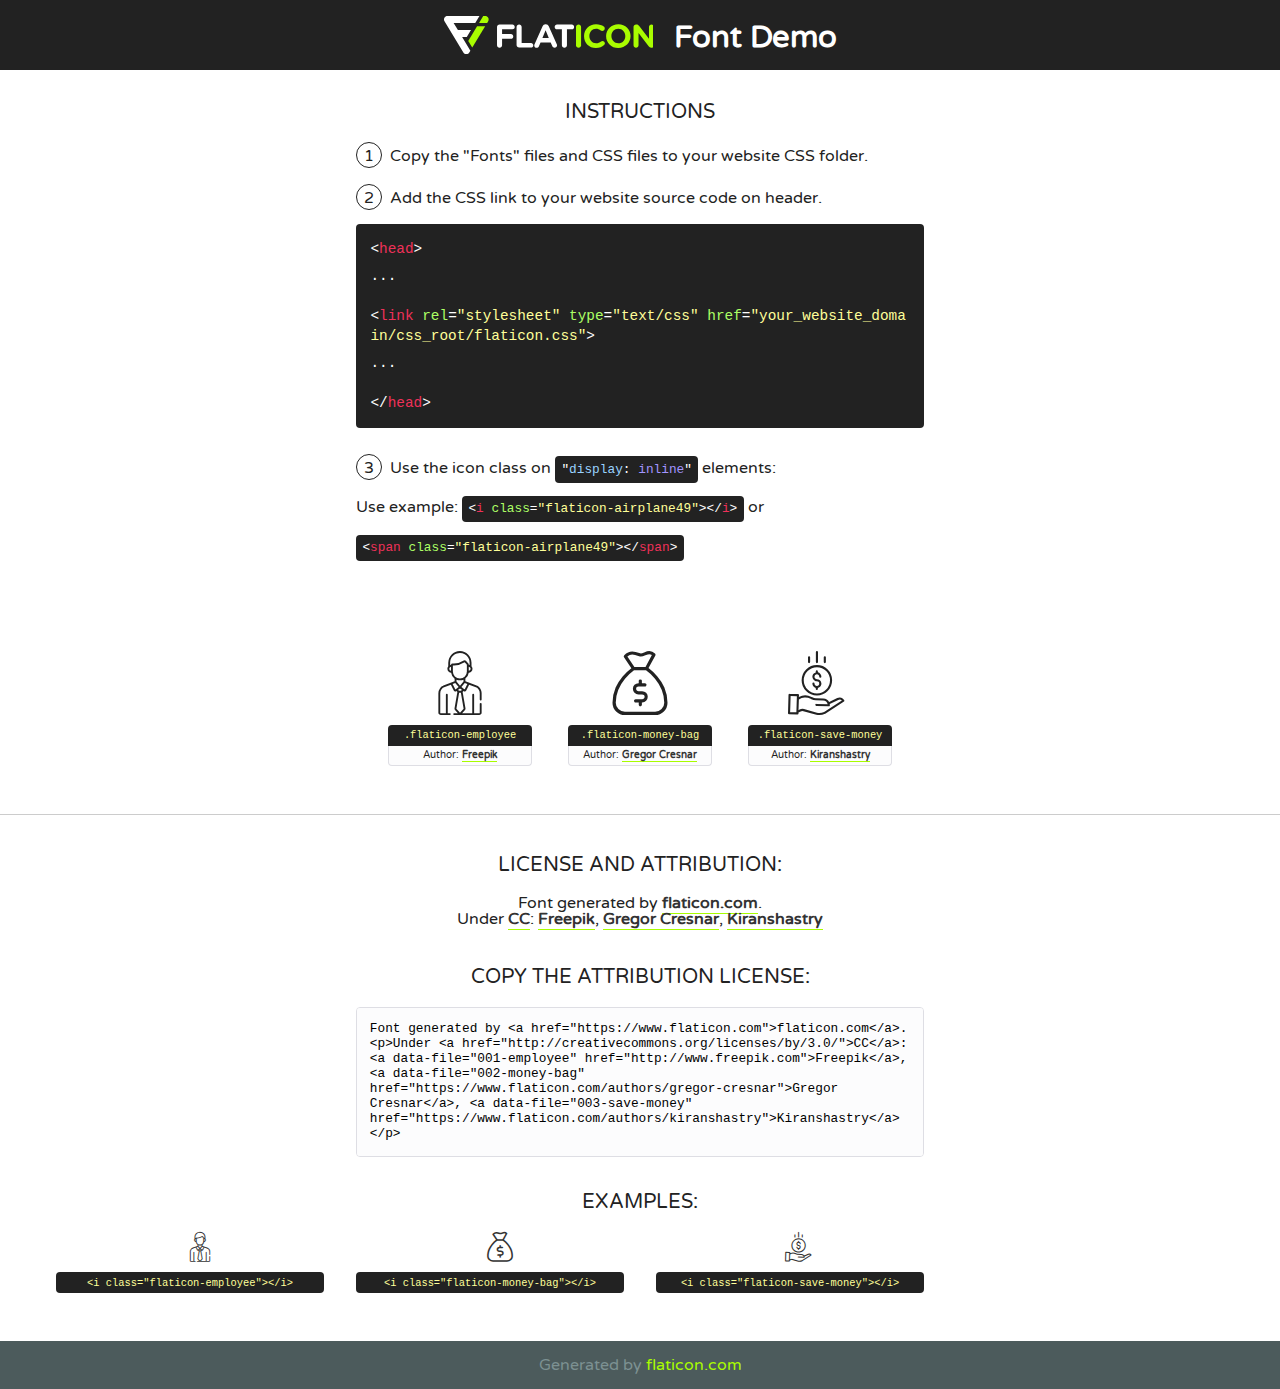
<file: plaxr/font/flaticon.html>
<!DOCTYPE html>
<!--
  Flaticon icon font: Flaticon
  Creation date: 24/09/2019 16:55
-->
<html>
<!DOCTYPE html>
<html>

<head>
    <title>Flaticon WebFont</title>
    <link href="http://fonts.googleapis.com/css?family=Varela+Round" rel="stylesheet" type="text/css" />
    <link rel="stylesheet" type="text/css" href="flaticon.css">
    <meta charset="UTF-8">
    <style>
    html, body, div, span, applet, object, iframe,
    h1, h2, h3, h4, h5, h6, p, blockquote, pre,
    a, abbr, acronym, address, big, cite, code,
    del, dfn, em, img, ins, kbd, q, s, samp,
    small, strike, strong, sub, sup, tt, var,
    b, u, i, center,
    dl, dt, dd, ol, ul, li,
    fieldset, form, label, legend,
    table, caption, tbody, tfoot, thead, tr, th, td,
    article, aside, canvas, details, embed, 
    figure, figcaption, footer, header, hgroup, 
    menu, nav, output, ruby, section, summary,
    time, mark, audio, video {
        margin: 0;
        padding: 0;
        border: 0;
        font-size: 100%;
        font: inherit;
        vertical-align: baseline;
    }
    /* HTML5 display-role reset for older browsers */
    article, aside, details, figcaption, figure, 
    footer, header, hgroup, menu, nav, section {
        display: block;
    }
    body {
        line-height: 1;
    }
    ol, ul {
        list-style: none;
    }
    blockquote, q {
        quotes: none;
    }
    blockquote:before, blockquote:after,
    q:before, q:after {
        content: '';
        content: none;
    }
    table {
        border-collapse: collapse;
        border-spacing: 0;
    }
    body {
        font-family: 'Varela Round', Helvetica, Arial, sans-serif;
        font-size: 16px;
        color: #222;
    }
    a {
        color: #333;
        border-bottom: 1px solid #a9fd00;
        font-weight: bold;
        text-decoration: none;
    }
    * {
        -moz-box-sizing: border-box;
        -webkit-box-sizing: border-box;
        box-sizing: border-box;
        margin: 0;
        padding: 0;
    }
    [class^="flaticon-"]:before, [class*=" flaticon-"]:before, [class^="flaticon-"]:after, [class*=" flaticon-"]:after {
        font-family: Flaticon;
        font-size: 30px;
        font-style: normal;
        margin-left: 20px;
        color: #333;
    }
    .wrapper {
        max-width: 600px;
        margin: auto;
        padding: 0 1em;
    }
    .title {
        font-size: 1.25em;
        text-align: center;
        margin-bottom: 1em;
        text-transform: uppercase;
    }
    header {
        text-align: center;
        background-color: #222;
        color: #fff;
        padding: 1em;
    }
    header .logo {
        width: 210px;
        height: 38px;
        display: inline-block;
        vertical-align: middle;
        margin-right: 1em;
        border: none;
    }
    header strong {
        font-size: 1.95em;
        font-weight: bold;
        vertical-align: middle;
        margin-top: 5px;
        display: inline-block;
    }
    .demo {
        margin: 2em auto;
        line-height: 1.25em;
    }
    .demo ul li {
        margin-bottom: 1em;
    }
    .demo ul li .num {
        color: #222;
        border-radius: 20px;
        display: inline-block;
        width: 26px;
        padding: 3px;
        height: 26px;
        text-align: center;
        margin-right: 0.5em;
        border: 1px solid #222;
    }
    .demo ul li code {
        background-color: #222;
        border-radius: 4px;
        padding: 0.25em 0.5em;
        display: inline-block;
        color: #fff;
        font-family: Consolas,Monaco,Lucida Console,Liberation Mono,DejaVu Sans Mono,Bitstream Vera Sans Mono,Courier New, monospace;
        font-weight: lighter;
        margin-top: 1em;
        font-size: 0.8em;
        word-break: break-all;
    }
    .demo ul li code.big {
        padding: 1em;
        font-size: 0.9em;
    }
    .demo ul li code .red {
        color: #EF3159;
    }
    .demo ul li code .green {
        color: #ACFF65;
    }
    .demo ul li code .yellow {
        color: #FFFF99;
    }
    .demo ul li code .blue {
        color: #99D3FF;
    }
    .demo ul li code .purple {
        color: #A295FF;
    }
    .demo ul li code .dots {
        margin-top: 0.5em;
        display: block;
    }
    #glyphs {
        border-bottom: 1px solid #ccc;
        padding: 2em 0;
        text-align: center;
    }
    .glyph {
        display: inline-block;
        width: 9em;
        margin: 1em;
        text-align: center;
        vertical-align: top;
        background: #FFF;
    }
    .glyph .glyph-icon {
        padding: 10px;
        display: block;
        font-family:"Flaticon";
        font-size: 64px;
        line-height: 1;
    }
    .glyph .glyph-icon:before {
        font-size: 64px;
        color: #222;
        margin-left: 0;
    }
    .class-name {
        font-size: 0.65em;
        background-color: #222;
        color: #fff;
        border-radius: 4px 4px 0 0;
        padding: 0.5em;
        color: #FFFF99;
        font-family: Consolas,Monaco,Lucida Console,Liberation Mono,DejaVu Sans Mono,Bitstream Vera Sans Mono,Courier New, monospace;
    }
    .author-name {
        font-size: 0.6em;
        background-color: #fcfcfd;
        border: 1px solid #DEDEE4;
        border-top: 0;
        border-radius: 0 0 4px 4px;
        padding: 0.5em;
    }
    .class-name:last-child {
        font-size: 10px;
        color:#888;
    }
    .class-name:last-child a {
        font-size: 10px;
        color:#555;
    }
    .class-name:last-child a:hover {
        color:#a9fd00;
    }
    .glyph > input {
        display: block;
        width: 100px;
        margin: 5px auto;
        text-align: center;
        font-size: 12px;
        cursor: text;
    }
    .glyph > input.icon-input {
        font-family:"Flaticon";
        font-size: 16px;
        margin-bottom: 10px;
    }
    .attribution .title {
        margin-top: 2em;
    }
    .attribution textarea {
        background-color: #fcfcfd;
        padding: 1em;
        border: none;
        box-shadow: none;
        border: 1px solid #DEDEE4;
        border-radius: 4px;
        resize: none;
        width: 100%;
        height: 150px;
        font-size: 0.8em;
        font-family: Consolas,Monaco,Lucida Console,Liberation Mono,DejaVu Sans Mono,Bitstream Vera Sans Mono,Courier New, monospace;
        -webkit-appearance: none;
    }
    .iconsuse {
        margin: 2em auto;
        text-align: center;
        max-width: 1200px;
    }
    .iconsuse:after {
        content: '';
        display: table;
        clear: both;
    }
    .iconsuse .image {
        float: left;
        width: 25%;
        padding: 0 1em;
    }
    .iconsuse .image p {
        margin-bottom: 1em;
    }
    .iconsuse .image span {
        display: block;
        font-size: 0.65em;
        background-color: #222;
        color: #fff;
        border-radius: 4px;
        padding: 0.5em;
        color: #FFFF99;
        margin-top: 1em;
        font-family: Consolas,Monaco,Lucida Console,Liberation Mono,DejaVu Sans Mono,Bitstream Vera Sans Mono,Courier New, monospace;
    }
    #footer {
        text-align: center;
        background-color: #4C5B5C;
        color: #7c9192;
        padding: 1em;
    }
    #footer a {
        border: none;
        color: #a9fd00;
        font-weight: normal;
    }
    @media (max-width: 960px) {
        .iconsuse .image {
            width: 50%;
        }
    }
    @media (max-width: 560px) {
        .iconsuse .image {
            width: 100%;
        }
    }
    </style>
</head>

<body class="characters-off">

    <header>
        <a href="https://www.flaticon.com" target="_blank" class="logo">
            <svg version="1.1" xmlns="http://www.w3.org/2000/svg" xmlns:xlink="http://www.w3.org/1999/xlink" xmlns:a="http://ns.adobe.com/AdobeSVGViewerExtensions/3.0/" viewBox="0 0 560.875 102.036" enable-background="new 0 0 560.875 102.036" xml:space="preserve">
                <defs>
                </defs>
                <g>
                    <g class="letters">
                        <path fill="#ffffff" d="M141.596,29.675c0-3.777,2.985-6.767,6.764-6.767h34.438c3.426,0,6.15,2.728,6.15,6.15
                        c0,3.43-2.724,6.149-6.15,6.149h-27.674v13.091h23.719c3.429,0,6.151,2.724,6.151,6.15c0,3.43-2.723,6.149-6.151,6.149h-23.719
                        v17.574c0,3.773-2.986,6.761-6.764,6.761c-3.779,0-6.764-2.989-6.764-6.761V29.675z"></path>
                        <path fill="#ffffff" d="M193.844,29.149c0-3.781,2.985-6.767,6.764-6.767c3.776,0,6.763,2.985,6.763,6.767v42.957h25.039
                        c3.426,0,6.149,2.726,6.149,6.153c0,3.425-2.723,6.15-6.149,6.15h-31.802c-3.779,0-6.764-2.986-6.764-6.768V29.149z"></path>
                        <path fill="#ffffff" d="M241.891,75.71l21.438-48.407c1.492-3.341,4.215-5.357,7.906-5.357h0.792
                        c3.686,0,6.323,2.017,7.815,5.357l21.439,48.407c0.436,0.967,0.701,1.845,0.701,2.723c0,3.602-2.809,6.501-6.414,6.501
                        c-3.161,0-5.269-1.845-6.499-4.655l-4.132-9.661h-27.059l-4.301,10.102c-1.144,2.631-3.426,4.214-6.237,4.214
                        c-3.517,0-6.24-2.81-6.24-6.325C241.1,77.64,241.451,76.677,241.891,75.71z M279.932,58.666l-8.521-20.297l-8.526,20.297H279.932
                        z"></path>
                        <path fill="#ffffff" d="M314.864,35.387H301.86c-3.429,0-6.239-2.813-6.239-6.238c0-3.429,2.811-6.24,6.239-6.24h39.533
                        c3.426,0,6.237,2.811,6.237,6.24c0,3.425-2.811,6.238-6.237,6.238h-13.001v42.785c0,3.773-2.99,6.761-6.764,6.761
                        c-3.779,0-6.764-2.989-6.764-6.761V35.387z"></path>
                        <path fill="#A9FD00" d="M352.615,29.149c0-3.781,2.985-6.767,6.767-6.767c3.774,0,6.761,2.985,6.761,6.767v49.024
                        c0,3.773-2.987,6.761-6.761,6.761c-3.781,0-6.767-2.989-6.767-6.761V29.149z"></path>
                        <path fill="#A9FD00" d="M374.132,53.836v-0.179c0-17.481,13.178-31.801,32.065-31.801c9.22,0,15.459,2.458,20.557,6.238
                        c1.402,1.054,2.637,2.985,2.637,5.357c0,3.692-2.985,6.59-6.681,6.59c-1.845,0-3.071-0.702-4.044-1.319
                        c-3.776-2.813-7.729-4.393-12.562-4.393c-10.364,0-17.831,8.611-17.831,19.154v0.173c0,10.542,7.291,19.329,17.831,19.329
                        c5.715,0,9.492-1.756,13.359-4.834c1.049-0.874,2.458-1.491,4.039-1.491c3.429,0,6.325,2.813,6.325,6.236
                        c0,2.106-1.056,3.78-2.282,4.834c-5.539,4.834-12.036,7.733-21.878,7.733C387.572,85.464,374.132,71.493,374.132,53.836z"></path>
                        <path fill="#A9FD00" d="M433.009,53.836v-0.179c0-17.481,13.79-31.801,32.766-31.801c18.981,0,32.592,14.143,32.592,31.628v0.173
                        c0,17.483-13.785,31.807-32.769,31.807C446.625,85.464,433.009,71.32,433.009,53.836z M484.224,53.836v-0.179
                        c0-10.539-7.725-19.326-18.626-19.326c-10.893,0-18.449,8.611-18.449,19.154v0.173c0,10.542,7.73,19.329,18.626,19.329
                        C476.676,72.986,484.224,64.378,484.224,53.836z"></path>
                        <path fill="#A9FD00" d="M506.233,29.321c0-3.774,2.99-6.763,6.767-6.763h1.401c3.252,0,5.183,1.583,7.029,3.953l26.093,34.265
                        V29.059c0-3.692,2.99-6.677,6.681-6.677c3.683,0,6.671,2.985,6.671,6.677v48.934c0,3.78-2.987,6.765-6.764,6.765h-0.436
                        c-3.257,0-5.188-1.581-7.034-3.953l-27.056-35.492v32.944c0,3.687-2.985,6.676-6.678,6.676c-3.683,0-6.673-2.989-6.673-6.676
                        V29.321z"></path>
                    </g>
                    <g class="insignia">
                        <path fill="#ffffff" d="M48.372,56.137h12.517l11.156-18.537H37.186L25.688,18.539h57.825L94.668,0H9.271
                        C5.925,0,2.842,1.801,1.198,4.716c-1.644,2.907-1.593,6.482,0.134,9.343l50.38,83.501c1.678,2.781,4.689,4.476,7.938,4.476
                        c3.246,0,6.257-1.695,7.935-4.476l2.898-4.804L48.372,56.137z"></path>
                        <g class="i">
                            <path fill="#A9FD00" d="M93.575,18.539h0.031v0.004l21.652,0.004l2.705-4.488c1.727-2.861,1.778-6.436,0.133-9.343
                            C116.454,1.801,113.371,0,110.026,0h-5.294L93.575,18.539z"></path>
                            <polygon fill="#A9FD00" points="88.291,27.356 64.725,66.486 75.519,84.404 109.942,27.356"></polygon>
                        </g>
                    </g>
                </g>
            </svg>
        </a>
        <strong>Font Demo</strong>
    </header>


    <section class="demo wrapper">

        <p class="title">Instructions</p>

        <ul>
            <li>
                <span class="num">1</span>Copy the "Fonts" files and CSS files to your website CSS folder.
            </li>
            <li>
                <span class="num">2</span>Add the CSS link to your website source code on header.
                <code class="big">
                    &lt;<span class="red">head</span>&gt;
                    <br/><span class="dots">...</span>
                    <br/>&lt;<span class="red">link</span> <span class="green">rel</span>=<span class="yellow">"stylesheet"</span> <span class="green">type</span>=<span class="yellow">"text/css"</span> <span class="green">href</span>=<span class="yellow">"your_website_domain/css_root/flaticon.css"</span>&gt;
                    <br/><span class="dots">...</span>
                    <br/>&lt;/<span class="red">head</span>&gt;
                </code>
            </li>

            <li>
                <p>
                    <span class="num">3</span>Use the icon class on <code>"<span class="blue">display</span>:<span class="purple"> inline</span>"</code> elements:
                    <br />
                    Use example: <code>&lt;<span class="red">i</span> <span class="green">class</span>=<span class="yellow">&quot;flaticon-airplane49&quot;</span>&gt;&lt;/<span class="red">i</span>&gt;</code> or <code>&lt;<span class="red">span</span> <span class="green">class</span>=<span class="yellow">&quot;flaticon-airplane49&quot;</span>&gt;&lt;/<span class="red">span</span>&gt;</code>
            </li>
        </ul>

    </section>




   <section id="glyphs">          
    
      
        <div class="glyph"><div class="glyph-icon flaticon-employee"></div>
            <div class="class-name">.flaticon-employee</div>
            <div class="author-name">Author: <a data-file="001-employee" href="http://www.freepik.com">Freepik</a> </div> 
        </div>        
        
        <div class="glyph"><div class="glyph-icon flaticon-money-bag"></div>
            <div class="class-name">.flaticon-money-bag</div>
            <div class="author-name">Author: <a data-file="002-money-bag" href="https://www.flaticon.com/authors/gregor-cresnar">Gregor Cresnar</a> </div> 
        </div>        
        
        <div class="glyph"><div class="glyph-icon flaticon-save-money"></div>
            <div class="class-name">.flaticon-save-money</div>
            <div class="author-name">Author: <a data-file="003-save-money" href="https://www.flaticon.com/authors/kiranshastry">Kiranshastry</a> </div> 
        </div>        
        

    </section>



    <section class="attribution wrapper"   style="text-align:center;">

      <div class="title">License and attribution:</div><div class="attrDiv">Font generated by <a href="https://www.flaticon.com">flaticon.com</a>. <div><p>Under <a href="http://creativecommons.org/licenses/by/3.0/">CC</a>: <a data-file="001-employee" href="http://www.freepik.com">Freepik</a>, <a data-file="002-money-bag" href="https://www.flaticon.com/authors/gregor-cresnar">Gregor Cresnar</a>, <a data-file="003-save-money" href="https://www.flaticon.com/authors/kiranshastry">Kiranshastry</a></p>  </div>
      </div>
      <div class="title">Copy the Attribution License:</div>

    <textarea onclick="this.focus();this.select();">Font generated by &lt;a href=&quot;https://www.flaticon.com&quot;&gt;flaticon.com&lt;/a&gt;. <p>Under <a href="http://creativecommons.org/licenses/by/3.0/">CC</a>: <a data-file="001-employee" href="http://www.freepik.com">Freepik</a>, <a data-file="002-money-bag" href="https://www.flaticon.com/authors/gregor-cresnar">Gregor Cresnar</a>, <a data-file="003-save-money" href="https://www.flaticon.com/authors/kiranshastry">Kiranshastry</a></p>  
     </textarea>

    </section>

    <section class="iconsuse">

          <div class="title">Examples:</div>            
             
            <div class="image">
                <p>
                    <i class="glyph-icon flaticon-employee"></i> 
                    <span>&lt;i class=&quot;flaticon-employee&quot;&gt;&lt;/i&gt;</span>
                </p>
            </div>
            
            <div class="image">
                <p>
                    <i class="glyph-icon flaticon-money-bag"></i> 
                    <span>&lt;i class=&quot;flaticon-money-bag&quot;&gt;&lt;/i&gt;</span>
                </p>
            </div>
            
            <div class="image">
                <p>
                    <i class="glyph-icon flaticon-save-money"></i> 
                    <span>&lt;i class=&quot;flaticon-save-money&quot;&gt;&lt;/i&gt;</span>
                </p>
            </div>
                       
        </div>
                            
    </section>

<div id="footer">
    <div>Generated by <a href="https://www.flaticon.com">flaticon.com</a>
    </div>
</div>



</body>
</html>
</file>
<file: plaxr/font/flaticon.css>
/*
  	Flaticon icon font: Flaticon
  	Creation date: 24/09/2019 16:55
  	*/

@font-face {
  font-family: "Flaticon";
  src: url("./Flaticon.eot");
  src: url("./Flaticon.eot?#iefix") format("embedded-opentype"),
       url("./Flaticon.woff2") format("woff2"),
       url("./Flaticon.woff") format("woff"),
       url("./Flaticon.ttf") format("truetype"),
       url("./Flaticon.svg#Flaticon") format("svg");
  font-weight: normal;
  font-style: normal;
}

@media screen and (-webkit-min-device-pixel-ratio:0) {
  @font-face {
    font-family: "Flaticon";
    src: url("./Flaticon.svg#Flaticon") format("svg");
  }
}

[class^="flaticon-"]:before, [class*=" flaticon-"]:before,
[class^="flaticon-"]:after, [class*=" flaticon-"]:after {   
  font-family: Flaticon;
        font-size: 20px;
font-style: normal;
margin-left: 20px;
}

.flaticon-employee:before { content: "\f100"; }
.flaticon-money-bag:before { content: "\f101"; }
.flaticon-save-money:before { content: "\f102"; }
</file>
